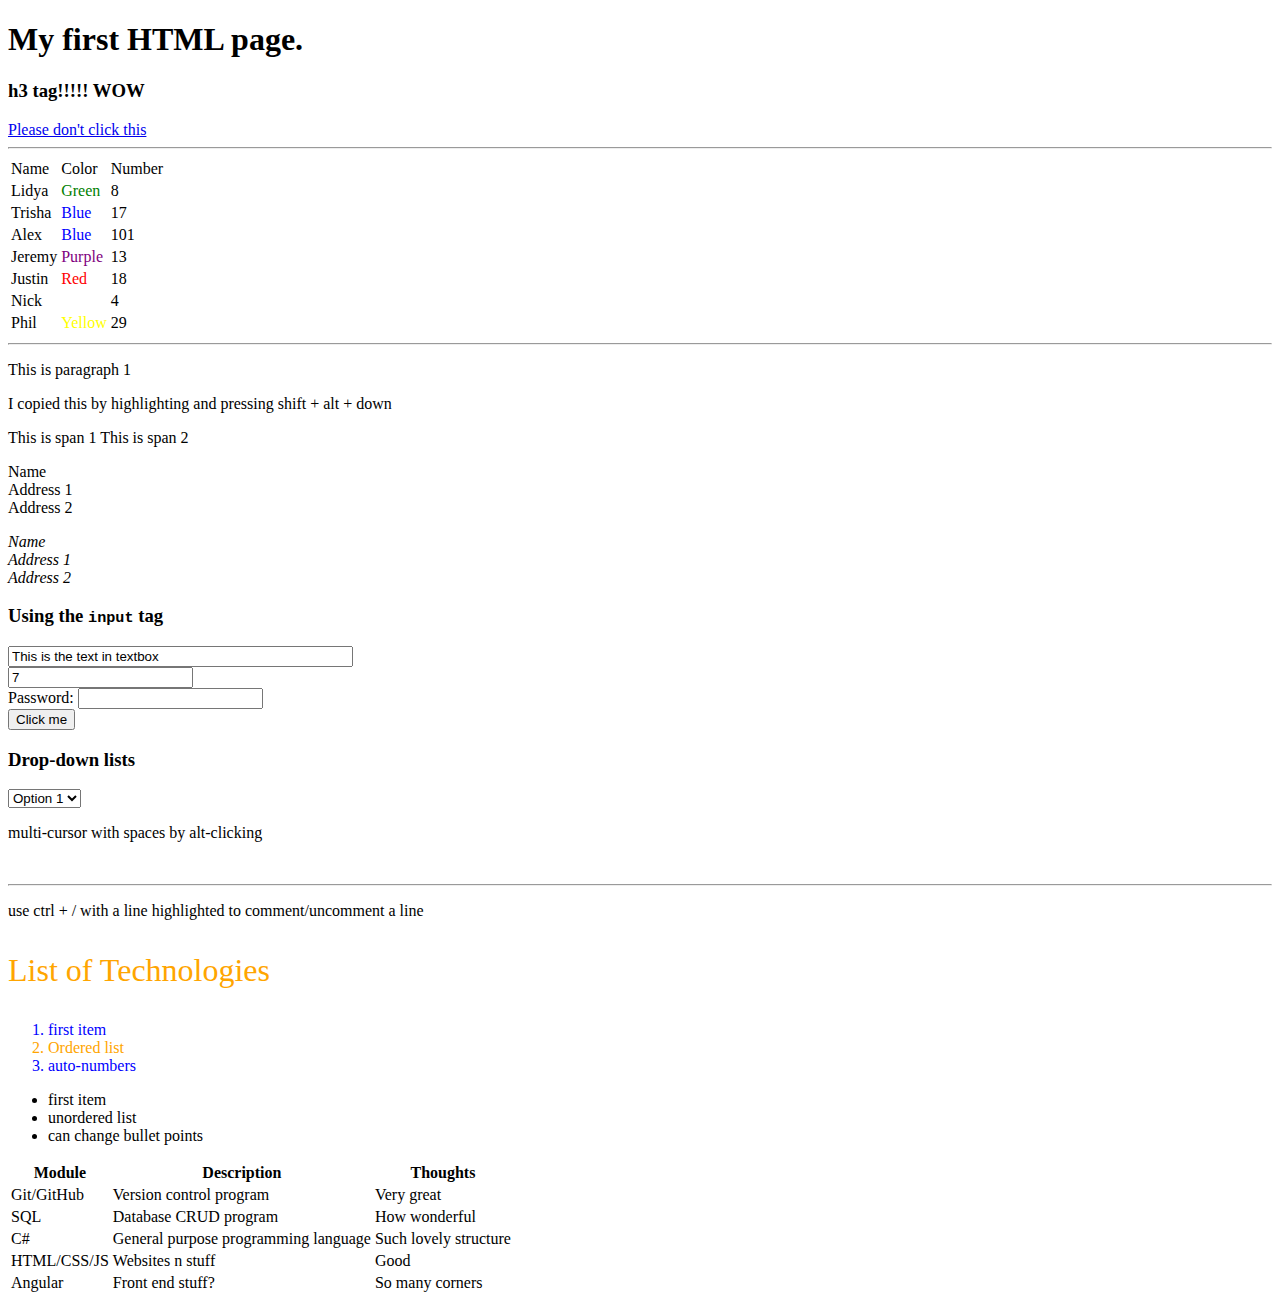
<file: index.html>
<!doctype html>
<html lang="en">

    <head>
        <title>Hello HTML Universe!</title>
        <script src="C:/repos/html/index.html"></script>
        <link href="css/index.css" type="text/css" rel="stylesheet">
    </head>
    <body>
        <h1>My first HTML page.</h1>
        <h3>h3 tag!!!!! WOW</h3>
        <a href="https://www.youtube.com/watch?v=dQw4w9WgXcQ" target="_blank">Please don't click this</a><br>
        <hr>

        <table>
            <thead>
                <tr>
                    <td>Name</td>
                    <td>Color</td>
                    <td>Number</td>
                </tr>
            </thead>
            <tbody>
                <tr>
                    <td>Lidya</td>
                    <td style=color:Green>Green</td>
                    <td>8</td>
                </tr>
                <tr>
                    <td>Trisha</td>
                    <td style=color:blue>Blue</td>
                    <td>17</td>
                </tr>
                <tr>
                    <td>Alex</td>
                    <td style=color:blue>Blue</td>
                    <td>101</td>
                </tr>
                <tr>
                    <td>Jeremy</td>
                    <td style=color:purple>Purple</td>
                    <td>13</td>
                </tr>
                <tr>
                    <td>Justin</td>
                    <td style=color:red>Red</td>
                    <td>18</td>
                </tr>
                <tr>
                    <td>Nick</td>
                    <td style=color:white>White</td>
                    <td>4</td>
                </tr>
                <tr>
                    <td>Phil</td>
                    <td style=color:yellow>Yellow</td>
                    <td>29</td>
                </tr>
            </tbody>
            <tfoot></tfoot>
        </table>
        <hr>
        <p>
            This is paragraph 1
        </p>
        <p>
            I copied this by highlighting and pressing shift + alt + down
        </p>

        <span>This is span 1</span>
        <span>
            This is span 2
        </span>

        <p>
            <span>Name</span><br>
            <span>Address 1</span><br>
            <span>Address 2</span>
        </p>
        <address>
            <span>Name</span><br>
            <span>Address 1</span><br>
            <span>Address 2</span>
        </address>

        <div>
            <h3>Using the <code>input</code> tag</h3>
            <input size="40" type="text" value="This is the text in textbox">
            <br>
            <input type="number" value="7">
            <br>
            Password: <input type="password">
        </div>
        <div>
            <button onclick="displayInputValue('pwd')">Click me</button>
        </div>
        <div>
            <h3>Drop-down lists</h3>
            <select >
                <option value="100">Option 1</option>
                <option value="200">Option 2</option>
                <option value="potato">Option 3</option>
            </select>
        </div>

        <p>multi-cursor with spaces by alt-clicking</p><br>
        <hr>
        <p>use ctrl + / with a line highlighted to comment/uncomment a line</p>
        <p class="twicethesize orange">List of Technologies</p>
        <ol>
            <li>first item</li>
            <li class="orange">Ordered list</li>
            <li>auto-numbers</li>
        </ol>
        <ul>
            <li>first item</li>
            <li>unordered list</li>
            <li>can change bullet points</li>
        </ul>

        <div>
        <table>
            <thead>
                <tr>
                    <th><b>Module</b></th>
                    <th><b>Description</b></th>
                    <th><b>Thoughts</b></th>
                </tr>
            </thead>            
            <tbody>                
                <tr>
                    <td>Git/GitHub</td>
                    <td>Version control program</td>
                    <td>Very great</td>
                </tr>
                <tr>
                    <td>SQL</td>
                    <td>Database CRUD program</td>
                    <td>How wonderful</td>
                </tr>
                <tr>
                    <td>C#</td>
                    <td>General purpose programming language</td>
                    <td>Such lovely structure</td>
                </tr>
                <tr>
                    <td>HTML/CSS/JS</td>
                    <td>Websites n stuff</td>
                    <td>Good</td>
                </tr>
                <tr>
                    <td>Angular</td>
                    <td>Front end stuff?</td>
                    <td>So many corners</td>
                </tr>
            </tbody>
        </table>
        </div>
    </body>
</html>
</file>
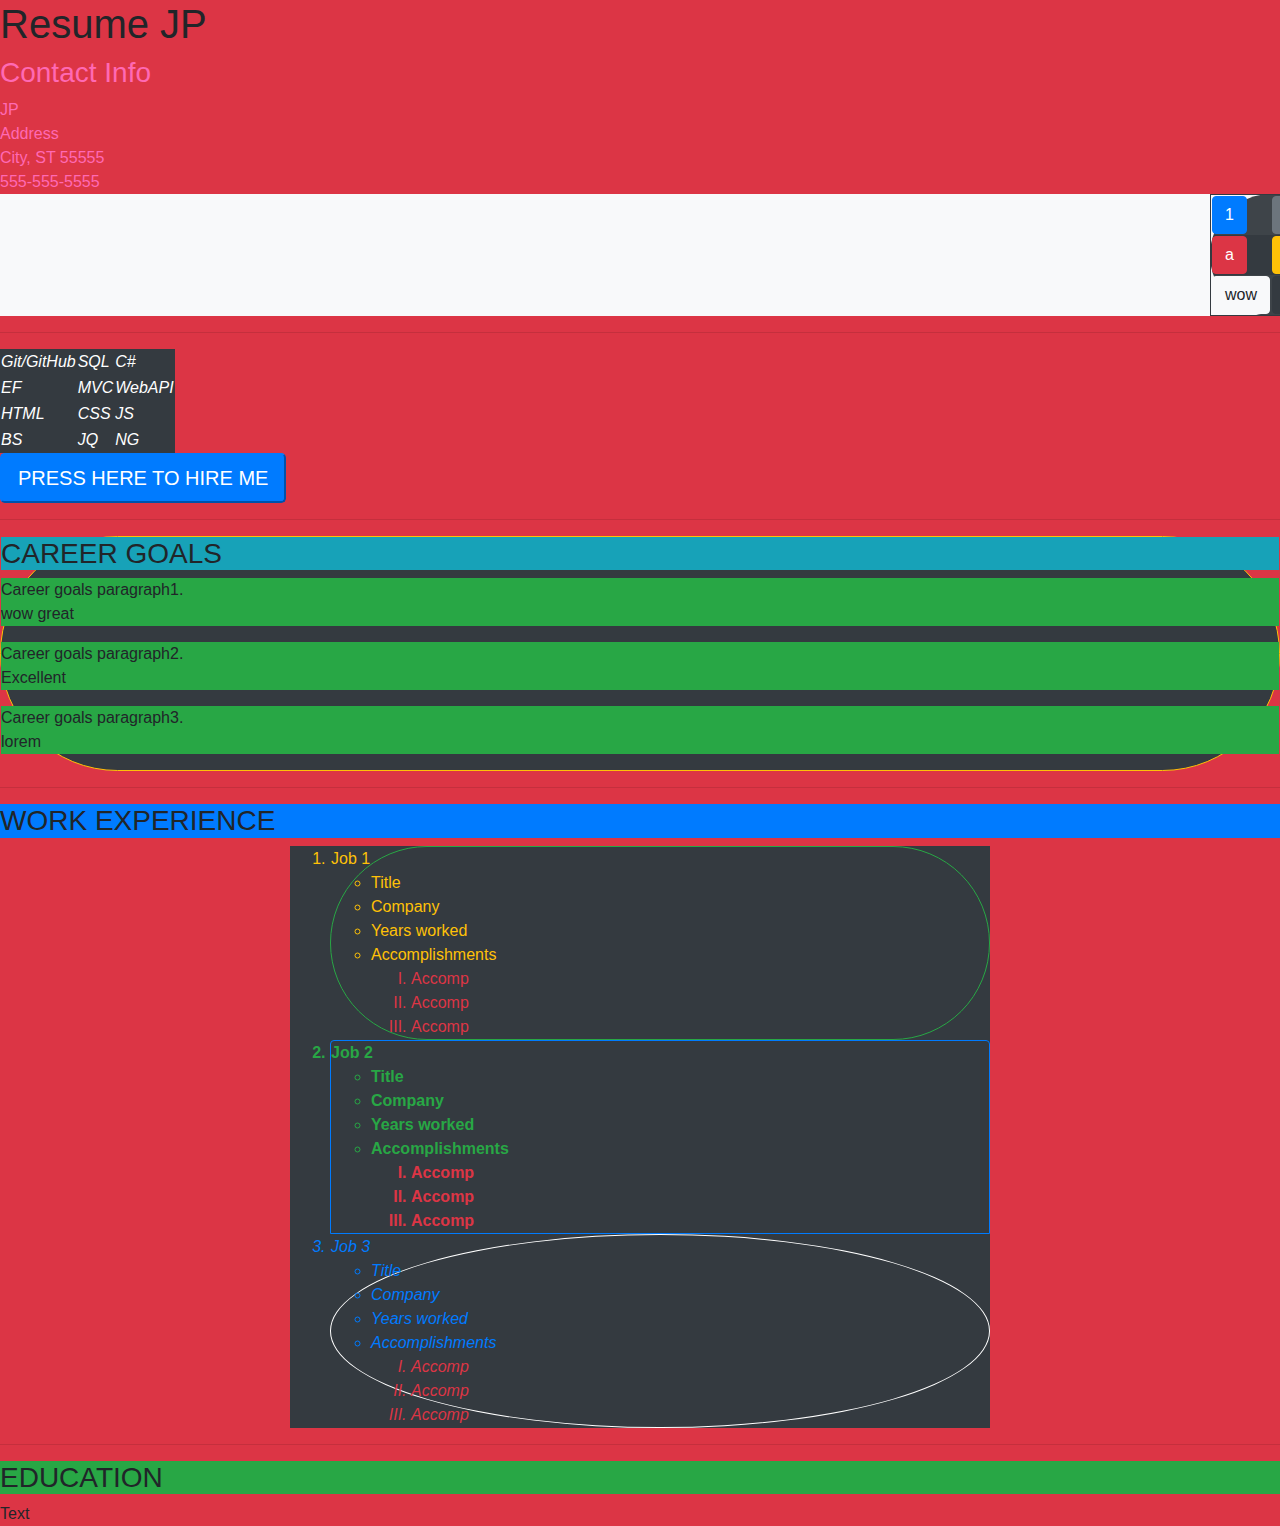
<file: homework.html>
<!DOCTYPE html>
<html lang="en">
    <head>
        <title>Resume</title>
        <link rel="stylesheet" href="https://stackpath.bootstrapcdn.com/bootstrap/4.3.1/css/bootstrap.min.css" integrity="sha384-ggOyR0iXCbMQv3Xipma34MD+dH/1fQ784/j6cY/iJTQUOhcWr7x9JvoRxT2MZw1T" crossorigin="anonymous">
        <script src="C:/repos/html/homework.html"></script>
        <!-- <link href="css/homework.css" type="text/css" rel="stylesheet"> -->
    </head>
    <body class="bg-danger">
        <h1>Resume JP</h1>
        <div style=color:#ff69b4>
            <h3>Contact Info</h3>
            <span>JP</span>
            <br>
            <span>Address</span>
            <br>
            <span>City, ST 55555</span>
            <br>
            <span>555-555-5555</span>                            
        </div>

        <div class="bg-light">
            <table id="buttons" class="table-striped table-dark border border-dark rounded-pill" style="margin-left: 1210px">
                <tr>
                    <td>
                        <button type="button" class="btn btn-primary">
                            1
                        </button>
                    </td>
                    <td>
                        <button type="button" class="btn btn-secondary">
                            2
                        </button>
                    </td>
                    <td>
                        <button type="button" class="btn btn-success">
                            3
                        </button>
                    </td>                            
                </tr>
                <tr>
                    <td>
                        <button type="button" class="btn btn-danger">
                            a
                        </button>
                    </td>
                    <td>
                        <button type="button" class="btn btn-warning">
                            b
                        </button>
                    </td>
                    <td>
                        <button type="button" class="btn btn-info">
                            D
                        </button>
                    </td>
                </tr>
                <tr>
                    <td>
                        <button type="button" class="btn btn-light">
                            wow
                        </button>
                    </td>
                    <td>
                        <button type="button" class="btn btn-dark">
                            pls
                        </button>
                    </td>
                    <td>
                        <button type="button" class="btn btn-dark">
                            9
                        </button>
                    </td>
                </tr>
                    
            </table>
        </div>

        <hr>

        <table id="tech" class="table-dark font-italic">
            <tr>
                <td>Git/GitHub</td>
                <td class="bold">SQL</td>
                <td class="bold">C#</td>
            </tr>
            <tr>
                <td>EF</td>
                <td>MVC</td>
                <td>WebAPI</td>
            </tr>
            <tr>
                <td>HTML</td>
                <td>CSS</td>
                <td>JS</td>
            </tr>
            <tr>
                <td>BS</td>
                <td>JQ</td>
                <td class="bold">NG</td>
            </tr>            
        </table>
        <button type="button" class="btn-lg btn-primary">
            PRESS HERE TO HIRE ME
        </button>

        <hr>
        <div class="border border-warning rounded-pill bg-dark">
        <h3 id="goals" class="bg-info">CAREER GOALS</h3>
        <p class="bg-success">
            Career goals paragraph1.<br>
            wow great 
        </p>
        <p class="bg-success">
            Career goals paragraph2.<br>
            Excellent
        </p>
        <p class="bg-success">
            Career goals paragraph3.<br>
            lorem
        </p>
        </div>
        
<hr>

        <h3 id="exp" class="bg-primary">WORK EXPERIENCE</h3>
        <ol class="text-light bg-dark mx-auto" style="width: 700px;">
            <li id="j1" class="text-warning border border-success rounded-pill" >
                Job 1
                <ul>
                    <li>Title</li>
                    <li>Company</li>
                    <li>Years worked</li>
                    <li>Accomplishments
                        <ol type="I" class="text-danger">
                            <li>Accomp</li>
                            <li>Accomp</li>
                            <li>Accomp</li>
                        </ol>
                    </li>
                </ul>
            </li>
            <li id="j2" class="text-success border border-primary rounded-top font-weight-bold">
                Job 2
                <ul>
                    <li>Title</li>
                    <li>Company</li>
                    <li>Years worked</li>
                    <li>Accomplishments
                        <ol type="I" class="text-danger">
                            <li>Accomp</li>
                            <li>Accomp</li>
                            <li>Accomp</li>
                        </ol>
                    </li>
                </ul>
            </li>
            <li id="j3" class="text-primary border border-white rounded-circle font-italic">
                Job 3
                <ul>
                    <li>Title</li>
                    <li>Company</li>
                    <li>Years worked</li>
                    <li>Accomplishments
                        <ol type="I" class="text-danger">
                            <li>Accomp</li>
                            <li>Accomp</li>
                            <li>Accomp</li>
                        </ol>
                    </li>
                </ul>
            </li>
 
        </ol>
<hr>

        <h3 id="edu" class="bg-success">EDUCATION</h3>


        <div id="div1">
            <span id="span1">Text</span>
        </div>

    </body>
</html>
</file>
<file: css/index.css>
/* Styling by tag name */
            ol { 
                color:blue;
            }
            #green {
                color:green;
            }
            .thediv {
                color:red;
            }
            .orange {
                color:orange;
            }
            .twicethesize {
                font-size: 2em;
            }
</file>
<file: css/homework.css>
/* font-family:"Verdana, Arial, sans-serif" */
body {
    font: normal normal normal 12pt/13.5pt Arial, sans-serif;
}
.techtable {
    width: 50%;
    margin: 0 auto;
}
table#tech tr td {
    width: 33%;    
    text-align: center;
}
table#tech, tr, td {
    border: 1px solid cadetblue;    
    border-collapse: collapse;
}
.bold {
    font-weight: bold;
}
#div1 {
    border: 1px solid red;   
    margin-top: 10px; 
}
#span1 {
    border: 1px solid blue;    
}
</file>
